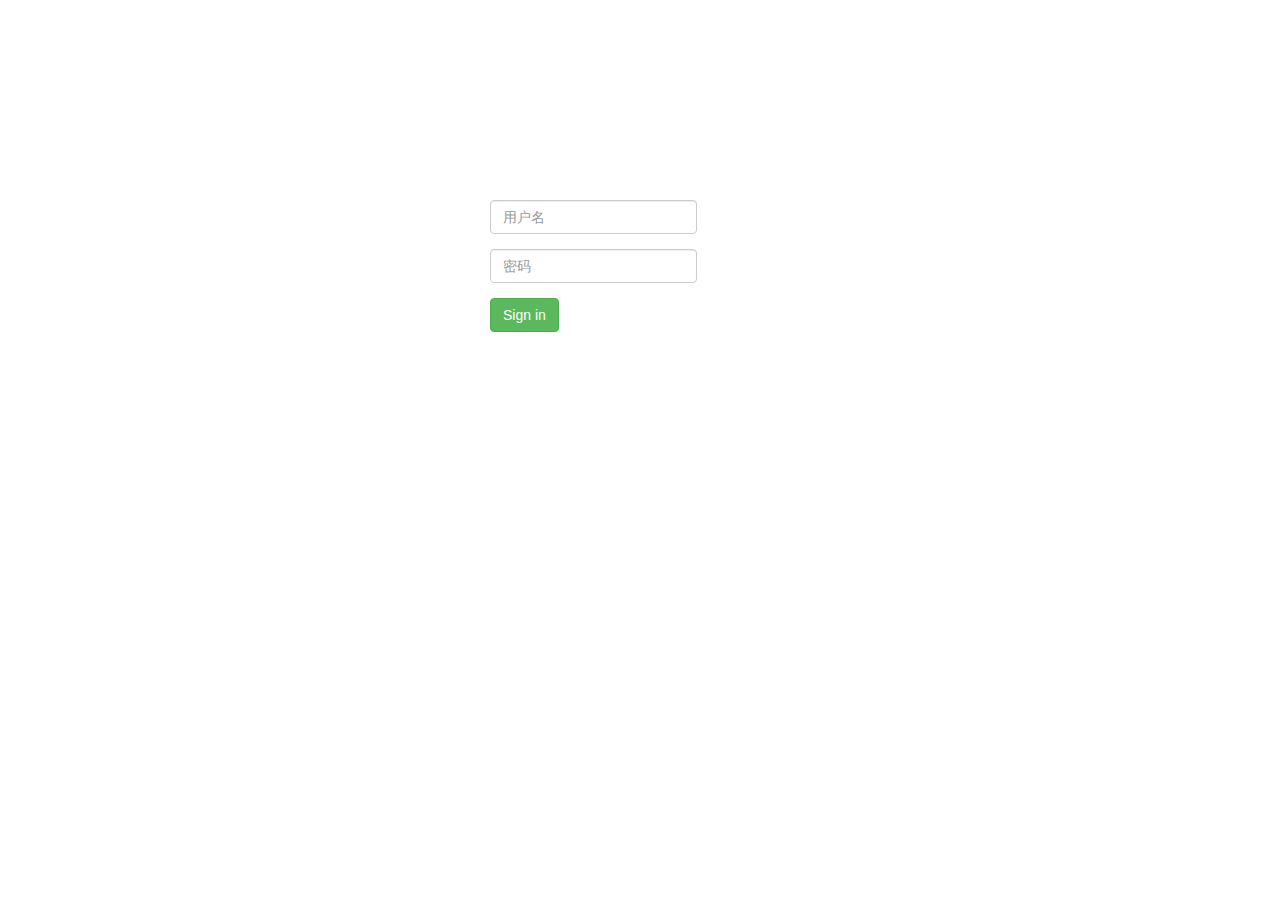
<file: admin/login.html>
<!DOCTYPE html>
<html lang="zh">
<head>
	<meta charset="UTF-8">
	<meta name="viewport" content="width=device-width, initial-scale=1.0">
	<meta http-equiv="X-UA-Compatible" content="ie=edge">
	<title></title>
	<link rel="stylesheet" type="text/css" href="../css/bootstrap.min.css"/>
	<!-- <script type="text/javascript" src="js/bootstrap.min.js"></script> -->
    <script src="../js/jquery-1.11.2.js"></script>
	<style type="text/css">
		#login{
			/* margin-left: 600px; */
			margin: 0 auto;
			width: 300px;
			margin-top: 200px;
		}
		input{
			margin-bottom: 15px;
		}

	</style>
	<script type="text/javascript">
		$(function(){
			$("#bt1").click(function(){
				$.ajax({
					url:"check.php?action=login",
					type:"POST",
					data:{adminName:$("#adminName").val(),adminPwd:$("#adminPwd").val()},
					dataType:"json",
					success:function(data){
						console.log(123);
						//验证成功,将jwt-token持久化到localStorage重
						if(data.result=="success"){
							
							localStorage.setItem("jwt",data.jwt);
							location.href="manage.html";
						}
						else{
							$("#tips").text(data.message);
						}
					}
				})
			});
			$("#adminName").focus(function(){
				$("#tips").text("");
			});
			$("#adminPwd").focus(function(){
				$("#tips").text("");
			});
			
		})
	</script>
</head>
<body>
	<div id="login" class="">
		<form class="form-inline" autocomplete="off">
		  <div class="form-group">
		    <label class="sr-only" for="exampleInputEmail3">用户名</label>
		    <input type="text" class="form-control" id="adminName" placeholder="用户名">
		  </div>
		  <br>
		  <div class="form-group">
		    <label class="sr-only" for="exampleInputPassword3">密码</label>
		    <input type="password" class="form-control" id="adminPwd" placeholder="密码">
		  </div>
		  <br>
		  <div id="tips"></div>
		  		  <button type="button" class="btn btn-success" id="bt1">Sign in</button>
		</form>
	</div>	
</body>
</html>
</file>
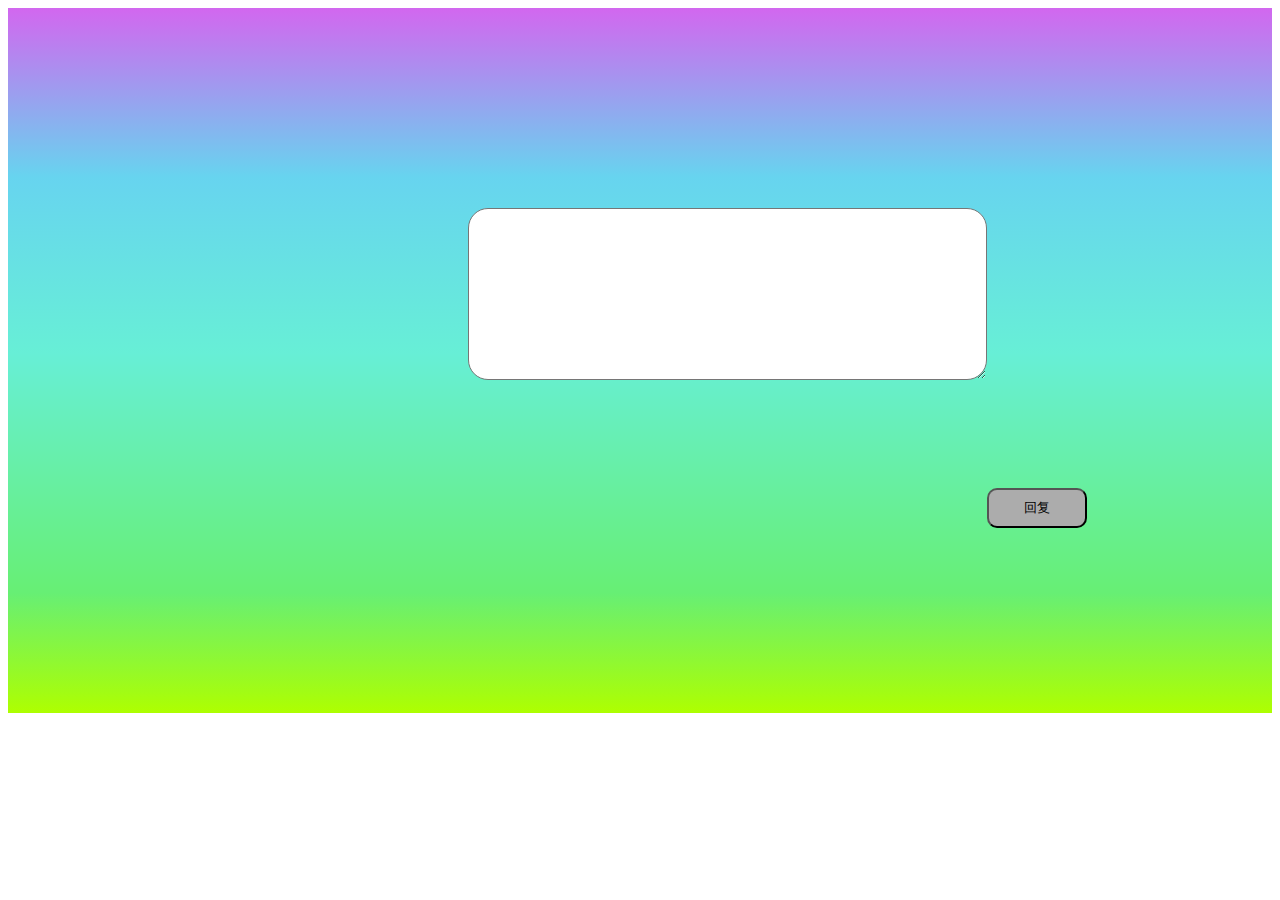
<file: admin/reply.html>
<!DOCTYPE html>
<html lang="zh">
<head>
	<meta charset="UTF-8">
	<meta name="viewport" content="width=device-width, initial-scale=1.0">
	<meta http-equiv="X-UA-Compatible" content="ie=edge">
	<title></title>
	<script src="../js/jquery-1.11.2.js"></script>
	<style type="text/css">
		
		.div1{
			position: relative;
			-webkit-box-sizing: content-box;
			-moz-box-sizing: content-box;
			box-sizing: content-box;
			width: 100%;
			height: 705px;
			border: none;
			font: normal 16px/1 "Times New Roman", Times, serif;
			color: rgba(255,255,255,1);
			text-align: center;
			-o-text-overflow: ellipsis;
			text-overflow: ellipsis;
			background: -webkit-linear-gradient(-90deg, rgba(210,103,239,1) 0, rgba(103,212,239,1) 24%, rgba(103,239,214,1) 49%, rgba(103,239,116,1) 83%, rgba(174,255,0,1) 100%) no-repeat;
			background: -moz-linear-gradient(180deg, rgba(210,103,239,1) 0, rgba(103,212,239,1) 24%, rgba(103,239,214,1) 49%, rgba(103,239,116,1) 83%, rgba(174,255,0,1) 100%) no-repeat;
			background: linear-gradient(180deg, rgba(210,103,239,1) 0, rgba(103,212,239,1) 24%, rgba(103,239,214,1) 49%, rgba(103,239,116,1) 83%, rgba(174,255,0,1) 100%) no-repeat;
			background-position: 50% 50%;
			-webkit-background-origin: padding-box;
			background-origin: padding-box;
			-webkit-background-clip: border-box;
			background-clip: border-box;
			-webkit-background-size: auto auto;
			background-size: auto auto;
		}
		.div2{
			position: absolute;
			top: 200px;
			left: 460px;
		}
		#reply{
			border-radius: 20px;
			padding: 10px;
		}
		#bt1{
			width: 100px;
			height: 40px;
		background: #acacac;
		border-radius: 10px;
		margin-top: 100px;	
		position: absolute;
		top: 180px;
		cursor: pointer;
		}
		#bt1:hover{
			background: #C0A16B;
		}
	</style>
	<script type="text/javascript">
		$(function(){
			$("#bt1").click(function(){
				var _this=$(this);
				$.ajax({
					url:"reply_check.php",
					type:"POST",
					data:{messageId:_this.attr("data_id"),reply:$("#reply").val()},
					dataType:"json",
					success:function(data){
						console.log(data);
						if(data.status=="10001"){
						  alert(data.message);
						location.href="manage.html";
						}else{
							alert(data.message);
						}
					}
				});//回复的页面
			})
		})
	</script>
</head>
<body>
	<div class="div1">
		<div class="div2">
		     <textarea rows="10" cols="60" id="reply"></textarea>
			 <input type="button" value="回复" id="bt1" data_id="messageId">
		</div>
	</div>
</body>
</html>
</file>
